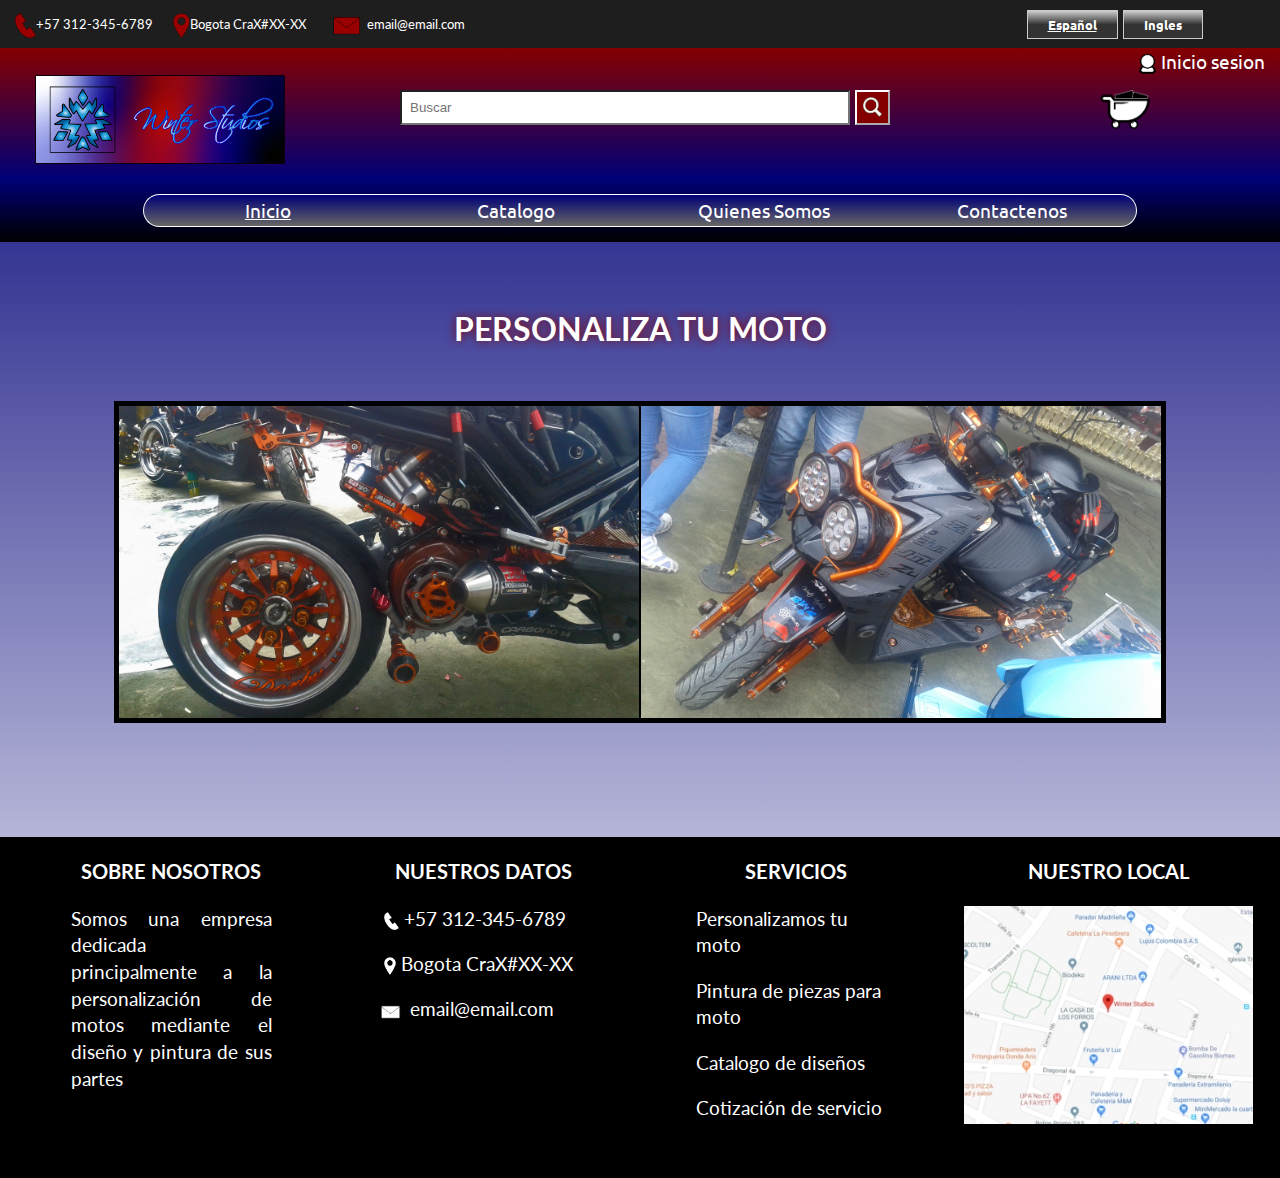
<file: index.html>
<!DOCTYPE html>
<html lang="es">

<head>
    <meta charset="UTF-8">
    <title>Winter Studios</title>
    <meta name="viewport" content="width=device-width, initial-scale=1.0">
    <link rel="stylesheet" href="css/estilos.css" />
    <link rel="icon" href="images/favicon.png" />
    <link href="https://fonts.googleapis.com/css?family=Lato|Roboto|Ubuntu" rel="stylesheet">
</head>

<body>
    <header>
        <div id="top-header">
            <div class="contenedor">
                <div class="infohead">
                    <ul class="links-header">
                        <li><img src="images/telefono_header.png" alt="Telefono" class="telefono">+57 312-345-6789</li>
                        <li><img src="images/ubicacion.png" alt="Direccion" class="direccion">Bogota CraX#XX-XX</li>
                        <li><img src="images/correo.png" alt="Correo" class="Correo">email@email.com</li>
                    </ul>
                </div>
                <div class="botn-esquina">
                        <a class="selectbtn" href=""><u>Español</u></a>
                        <a class="noselectbtn" href="en/index_english.html">Ingles</a>
                </div>
            </div>
        </div>
        <div id="header">
            <div class="block-esquina">
                <a href="pag/login.html" class="login">
                    <img src="images/usuario.png" alt="Login">Inicio sesion
                </a>
            </div>
            <div class="contenedor">
                <div class="row">
                    <div class="block1">
                        <div class="header-logo">
                            <a href="#" class="logo">
                                <img src="images/logo3.png" alt="Logo">
                            </a>
                        </div>
                    </div>
                    <div class="block2">
                        <div class="buscador">
                            <form>
                                <input class="input-buscador" placeholder="Buscar">
                                <button class="boton-buscar">
                                    <img src="images/lupa.png" alt="Boton de busqueda" class="lupa">
                                </button>
                            </form>
                        </div>
                    </div>
                    <div class="block1">
                        <div class="carro">
                            <a href="#" class="carro-compras">
                                <img src="images/carrito.png" alt="Carro de compras" class="carrito">
                            </a>
                        </div>
                    </div>
                </div>
            </div>
        </div>
    </header>
    <nav id="menu">
        <div id="nav">
            <div class="contenav">
                <ul class="ul-menu">
                    <li id="inicio"><a href="index.html"><u>Inicio</u></a></li>
                    <li><a href="#">Catalogo</a></li>
                    <li><a href="pag/quienes_somos.html">Quienes Somos</a></li>
                    <li id="contactenos"><a href="pag/contactenos.html">Contactenos</a></li>
                </ul>
            </div>
        </div>
    </nav>
    <section>
        <h1>PERSONALIZA TU MOTO</h1>
        <div id="slider">
            <figure>
                <img class="img-1" src="images/moto_negra.jpg">
                <img class="img-2" src="images/moto_negra2.jpg">
                <img class="img-1" src="images/moto_azul.jpg">
                <img class="img-2" src="images/moto_azul2.jpg">
            </figure>
        </div>
    </section>
    <footer>
        <div class="cont-footer">
            <div class="footer">
                <h4>SOBRE NOSOTROS</h4>
                <p class="pfooter">Somos una empresa dedicada principalmente a
                    la personalización de motos mediante el diseño
                    y pintura de sus partes </p>
            </div>
            <div class="footer">
                <h4>NUESTROS DATOS</h4>
                <ul class="footer2">
                    <li><img src="images/telefono_headerblanco.png" alt="Telefono">+57 312-345-6789</li>
                    <li><img src="images/ubicacion_blanco.png" alt="Direccion">Bogota CraX#XX-XX</li>
                    <li><img src="images/correoblanco.png" alt="Correo" class="sobre">email@email.com</li>
                </ul>
            </div>
            <div class="footer">
                <h4>SERVICIOS</h4>
                <ul class="servicios">
                    <li>Personalizamos tu moto</li>
                    <li>Pintura de piezas para moto</li>
                    <li>Catalogo de diseños</li>
                    <li>Cotización de servicio</li>
                </ul>
            </div>
            <div class="footer">
                <h4>NUESTRO LOCAL</h4>
                <div class="mapa">
                    <img src="images/mapa.jpg" alt="mapa">
                </div>
            </div>
        </div>
    </footer>
</body>

</html>
</file>
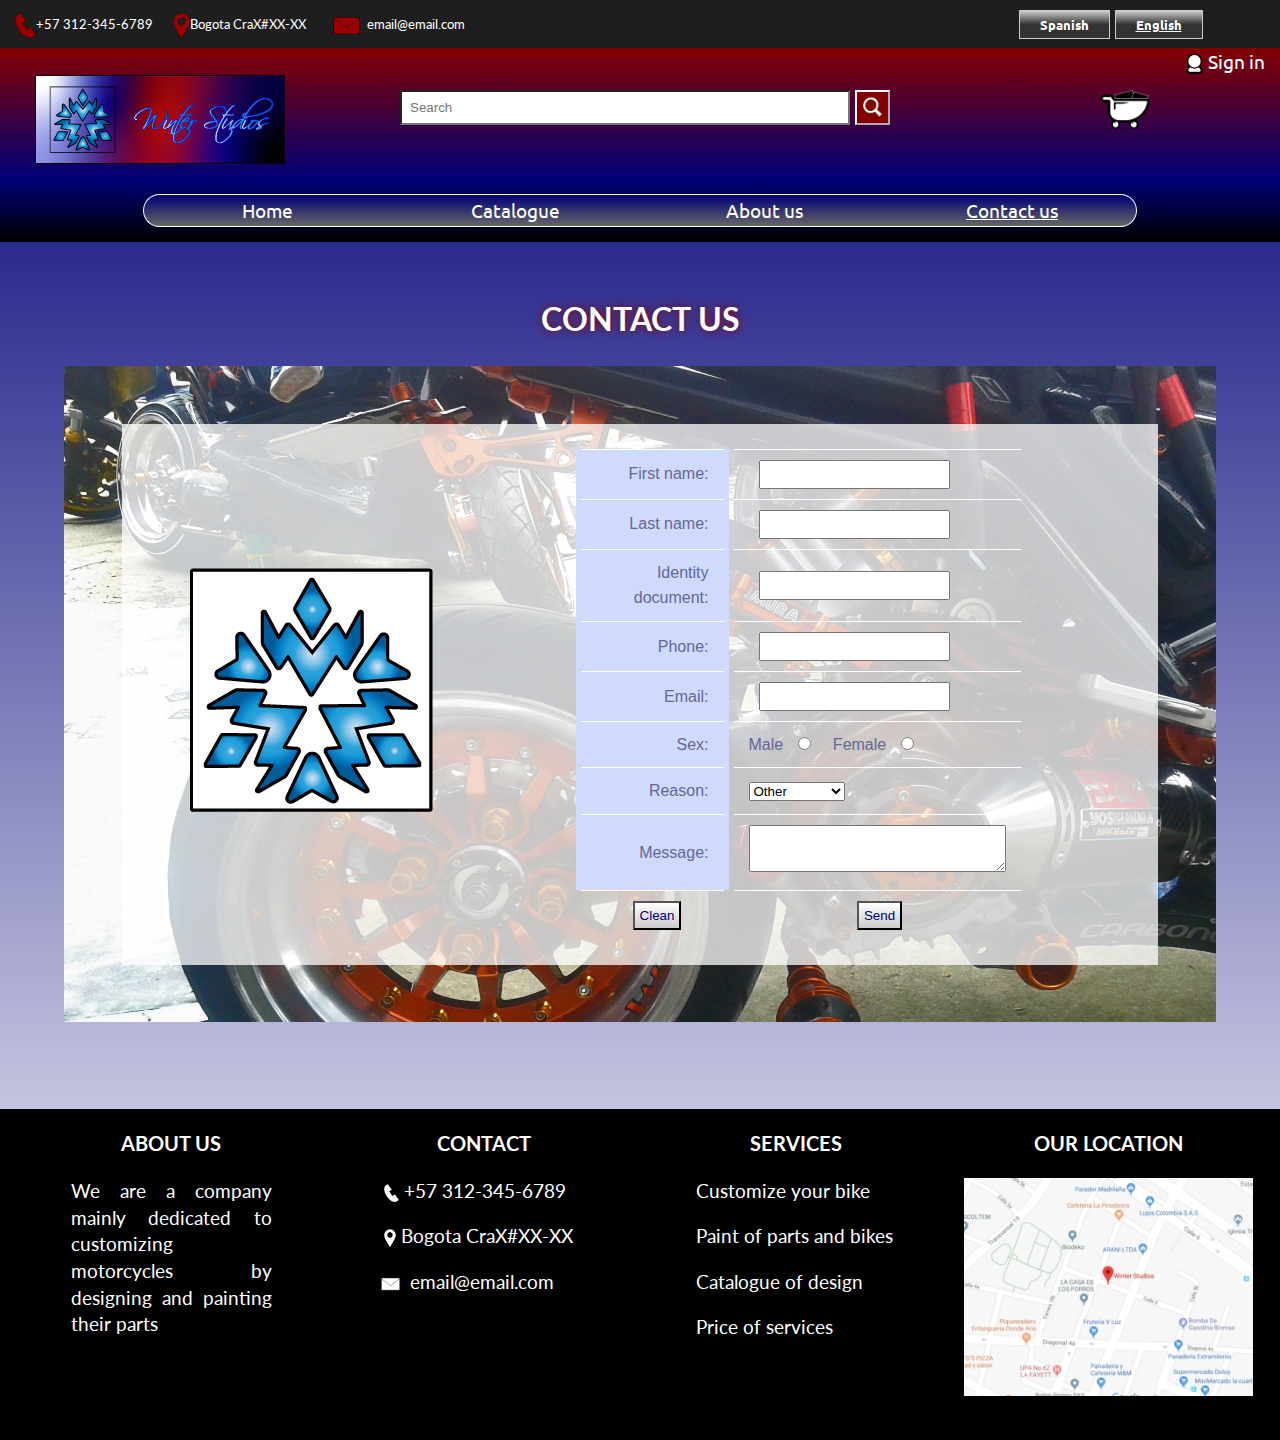
<file: en/contactenos_en.html>
<!DOCTYPE html>
<html lang="en">

<head>
    <meta charset="UTF-8">
    <title>Winter Studios</title>
    <meta name="viewport" content="width=device-width, initial-scale=1.0">
    <link rel="stylesheet" href="../css/estilos.css" />
    <link rel="icon" href="../images/favicon.png" />
    <link href="https://fonts.googleapis.com/css?family=Lato|Roboto|Ubuntu" rel="stylesheet">
</head>

<body>
    <header>
        <div id="top-header">
            <div class="contenedor">
                <div class="infohead">
                    <ul class="links-header">
                        <li><img src="../images/telefono_header.png" alt="Telefono" class="telefono">+57 312-345-6789
                        </li>
                        <li><img src="../images/ubicacion.png" alt="Direccion" class="direccion">Bogota CraX#XX-XX</li>
                        <li><img src="../images/correo.png" alt="Correo" class="Correo">email@email.com</li>
                    </ul>
                </div>
                <div class="botn-esquina">
                    <a class="noselectbtn" href="../pag/contactenos.html">Spanish</a>
                    <a class="selectbtn" href=""><u>English</u></a>
                </div>
            </div>
        </div>
        <div id="header">
            <div class="block-esquina">
                <a href="../en/login_en.html" class="login">
                    <img src="../images/usuario.png" alt="Login">Sign in
                </a>
            </div>
            <div class="contenedor">
                <div class="row">
                    <div class="block1">
                        <div class="header-logo">
                            <a href="../en/index_english.html" class="logo">
                                <img src="../images/logo3.png" alt="Logo">
                            </a>
                        </div>
                    </div>
                    <div class="block2">
                        <div class="buscador">
                            <form>
                                <input class="input-buscador" placeholder="Search">
                                <button class="boton-buscar">
                                    <img src="../images/lupa.png" alt="Boton de busqueda" class="lupa">
                                </button>
                            </form>
                        </div>
                    </div>
                    <div class="block1">
                        <div class="carro">
                            <a href="#" class="carro-compras">
                                <img src="../images/carrito.png" alt="Carro de compras" class="carrito">
                            </a>
                        </div>
                    </div>
                </div>
            </div>
        </div>
    </header>
    <nav id="menu">
        <div id="nav">
            <div class="contenav">
                <ul class="ul-menu">
                    <li id="inicio"><a href="../en/index_english.html">Home</a></li>
                    <li><a href="#">Catalogue</a></li>
                    <li><a href="../en/quienes_somos_en.html">About us</a></li>
                    <li id="contactenos"><a href="../en/contactenos_en.html"><u>Contact us</u></a></li>
                </ul>
            </div>
        </div>
    </nav>
    <section>
        <div class="contenido-contact">
            <h1>CONTACT US</h1>
            <div class="fondo-img">
                <div class="fondo-opacidad">
                    <div class="logo-favicon">
                        <img src="../images/favicon.png" alt="logo">
                    </div>
                    <div class="contformulario">
                        <form action="" class="formulario">
                            <table class="tabla">
                                <tr>
                                    <td class="columna1">
                                        First name:
                                    </td>
                                    <td>
                                        <input type="text" name="nombre">
                                    </td>
                                </tr>
                                <tr>
                                    <td class="columna1">
                                        Last name:
                                    </td>
                                    <td>
                                        <input type="text" name="apellidos">
                                    </td>
                                </tr>
                                <tr>
                                    <td class="columna1">
                                        Identity document:
                                    </td>
                                    <td>
                                        <input type="text" name="documento">
                                    </td>
                                </tr>
                                <tr>
                                    <td class="columna1">
                                        Phone:
                                    </td>
                                    <td>
                                        <input type="tel" name="celular" pattern="[0-9]{10}">
                                    </td>
                                </tr>
                                <tr>
                                    <td class="columna1">
                                        Email:
                                    </td>
                                    <td>
                                        <input type="email" name="correo">
                                    </td>
                                </tr>
                                <tr>
                                    <td class="columna1">
                                        Sex:
                                    </td>
                                    <td>
                                        Male <input type="radio" name="sexo" value="hombre">
                                        &nbsp;&nbsp;&nbsp;
                                        Female <input type="radio" name="sexo" value="mujer">
                                    </td>
                                </tr>
                                <tr>
                                    <td class="columna1">
                                        Reason:
                                    </td>
                                    <td>
                                        <select name="motivo-contacto" id="motivocont">
                                            <option value="1">Information</option>
                                            <option value="2">Complain</option>
                                            <option value="3">Claim</option>
                                            <option value="4">Suggestions</option>
                                            <option value="5" selected>Other</option>
                                        </select>
                                    </td>
                                </tr>
                                <tr>
                                    <td class="columna1">
                                        Message:
                                    </td>
                                    <td>
                                        <textarea name="mensaje" id="mensajecont" cols="30" rows="3"></textarea>
                                    </td>
                                </tr>
                                <tr style="text-align: center;">
                                    <td>
                                        <input type="reset" value="Clean" class="botonesform">
                                    </td>
                                    <td>
                                        <input type="submit" value="Send" class="botonesform">
                                    </td>
                                </tr>
                            </table>
                        </form>
                    </div>
                </div>
            </div>
        </div>
    </section>
    <footer>
        <div class="cont-footer">
            <div class="footer">
                <h4>ABOUT US</h4>
                <p class="pfooter">We are a company mainly dedicated to customizing motorcycles by designing and
                    painting their parts</p>
            </div>
            <div class="footer">
                <h4>CONTACT</h4>
                <ul class="footer2">
                    <li><img src="../images/telefono_headerblanco.png" alt="Telefono">+57 312-345-6789</li>
                    <li><img src="../images/ubicacion_blanco.png" alt="Direccion">Bogota CraX#XX-XX</li>
                    <li><img src="../images/correoblanco.png" alt="Correo" class="sobre">email@email.com</li>
                </ul>
            </div>
            <div class="footer">
                <h4>SERVICES</h4>
                <ul class="servicios">
                    <li>Customize your bike</li>
                    <li>Paint of parts and bikes</li>
                    <li>Catalogue of design</li>
                    <li>Price of services</li>
                </ul>
            </div>
            <div class="footer">
                <h4>OUR LOCATION</h4>
                <div class="mapa">
                    <img src="../images/mapa.jpg" alt="mapa">
                </div>
            </div>
        </div>
    </footer>
</body>

</html>
</file>
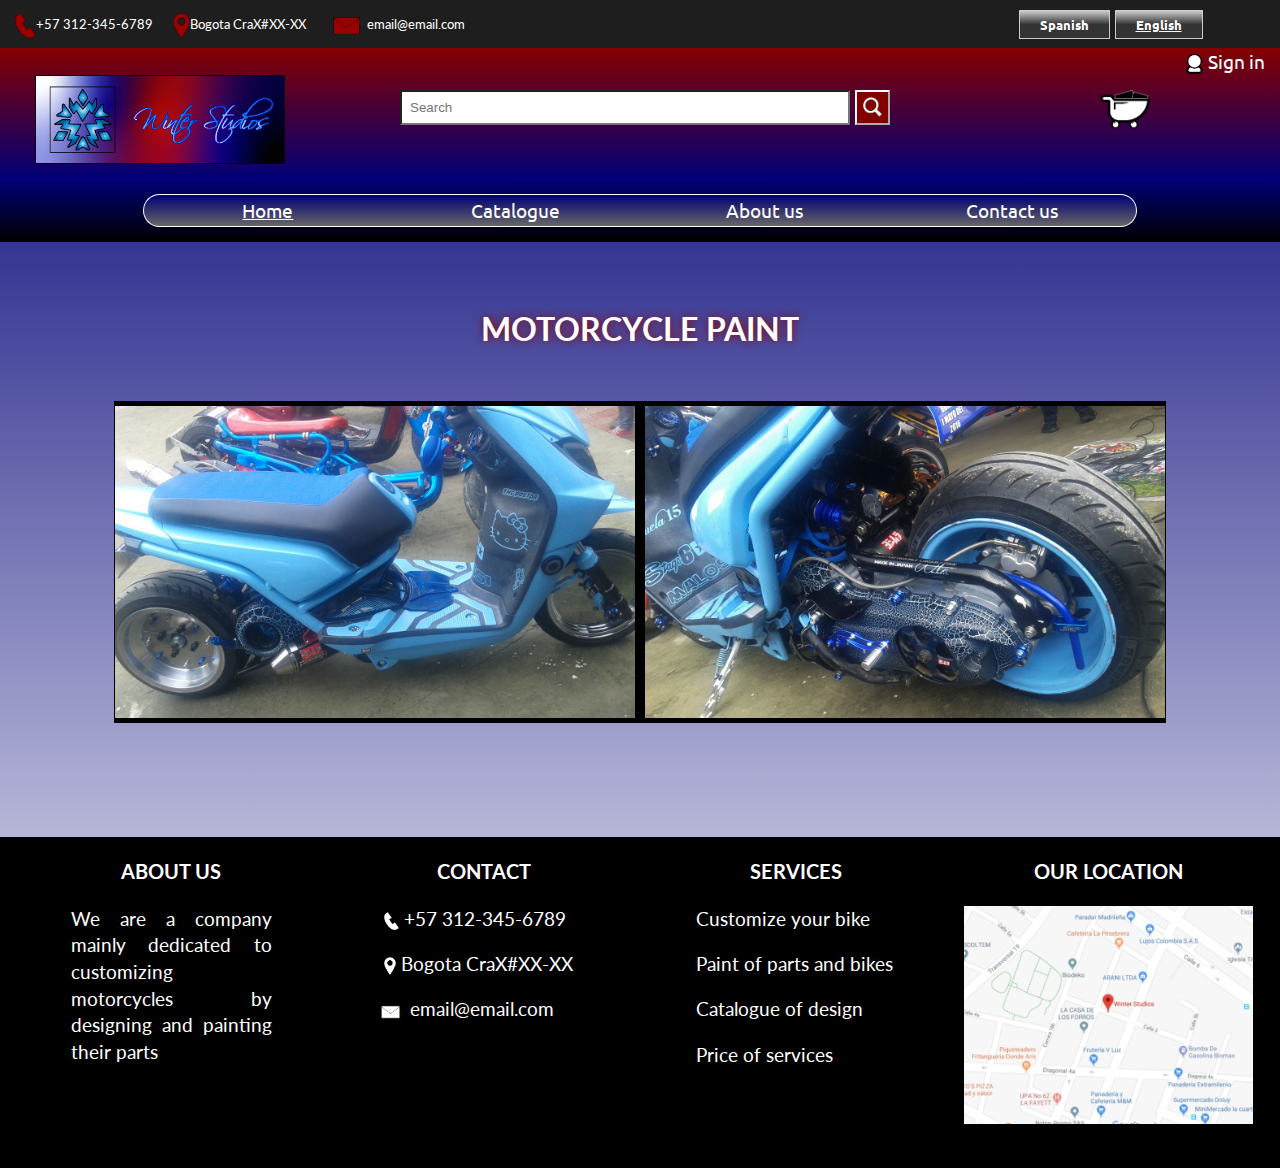
<file: en/index_english.html>
<!DOCTYPE html>
<html lang="en">

<head>
    <meta charset="UTF-8">
    <title>Winter Studios</title>
    <meta name="viewport" content="width=device-width, initial-scale=1.0">
    <link rel="stylesheet" href="../css/estilos.css" />
    <link rel="icon" href="../images/favicon.png" />
    <link href="https://fonts.googleapis.com/css?family=Lato|Roboto|Ubuntu" rel="stylesheet">
</head>

<body>
    <header>
        <div id="top-header">
            <div class="contenedor">
                <div class="infohead">
                    <ul class="links-header">
                        <li><img src="../images/telefono_header.png" alt="Telefono" class="telefono">+57 312-345-6789</li>
                        <li><img src="../images/ubicacion.png" alt="Direccion" class="direccion">Bogota CraX#XX-XX</li>
                        <li><img src="../images/correo.png" alt="Correo" class="Correo">email@email.com</li>
                    </ul>
                </div>
                <div class="botn-esquina">
                        <a class="noselectbtn" href="../index.html">Spanish</a>
                        <a class="selectbtn" href=""><u>English</u></a>
                </div>
            </div>
        </div>
        <div id="header">
            <div class="block-esquina">
                <a href="../en/login_en.html" class="login">
                    <img src="../images/usuario.png" alt="Login">Sign in
                </a>
            </div>
            <div class="contenedor">
                <div class="row">
                    <div class="block1">
                        <div class="header-logo">
                            <a href="#" class="logo">
                                <img src="../images/logo3.png" alt="Logo">
                            </a>
                        </div>
                    </div>
                    <div class="block2">
                        <div class="buscador">
                            <form>
                                <input class="input-buscador" placeholder="Search">
                                <button class="boton-buscar">
                                    <img src="../images/lupa.png" alt="Boton de busqueda" class="lupa">
                                </button>
                            </form>
                        </div>
                    </div>
                    <div class="block1">
                        <div class="carro">
                            <a href="#" class="carro-compras">
                                <img src="../images/carrito.png" alt="Carro de compras" class="carrito">
                            </a>
                        </div>
                    </div>
                </div>
            </div>
        </div>
    </header>
    <nav id="menu">
        <div id="nav">
            <div class="contenav">
                <ul class="ul-menu">
                    <li id="inicio"><a href="../en/index_english.html"><u>Home</u></a></li>
                    <li><a href="#">Catalogue</a></li>
                    <li><a href="../en/quienes_somos_en.html">About us</a></li>
                    <li id="contactenos"><a href="../en/contactenos_en.html">Contact us</a></li>
                </ul>
            </div>
        </div>
    </nav>
    <section>
        <h1>MOTORCYCLE PAINT</h1>
        <div id="slider">
            <figure>
                <img class="img-2" src="../images/moto_azul2.jpg">
                <img class="img-1" src="../images/moto_azul.jpg">
                <img class="img-1" src="../images/moto_negra.jpg">
                <img class="img-2" src="../images/moto_negra2.jpg">
            </figure>
        </div>
    </section>
    <footer>
        <div class="cont-footer">
            <div class="footer">
                <h4>ABOUT US</h4>
                <p class="pfooter">We are a company mainly dedicated to customizing motorcycles by designing and painting their parts</p>
            </div>
            <div class="footer">
                <h4>CONTACT</h4>
                <ul class="footer2">
                    <li><img src="../images/telefono_headerblanco.png" alt="Telefono">+57 312-345-6789</li>
                    <li><img src="../images/ubicacion_blanco.png" alt="Direccion">Bogota CraX#XX-XX</li>
                    <li><img src="../images/correoblanco.png" alt="Correo" class="sobre">email@email.com</li>
                </ul>
            </div>
            <div class="footer">
                <h4>SERVICES</h4>
                <ul class="servicios">
                    <li>Customize your bike</li>
                    <li>Paint of parts and bikes</li>
                    <li>Catalogue of design</li>
                    <li>Price of services</li>
                </ul>
            </div>
            <div class="footer">
                <h4>OUR LOCATION</h4>
                <div class="mapa">
                    <img src="../images/mapa.jpg" alt="mapa">
                </div>
            </div>
        </div>
    </footer>
</body>

</html>
</file>
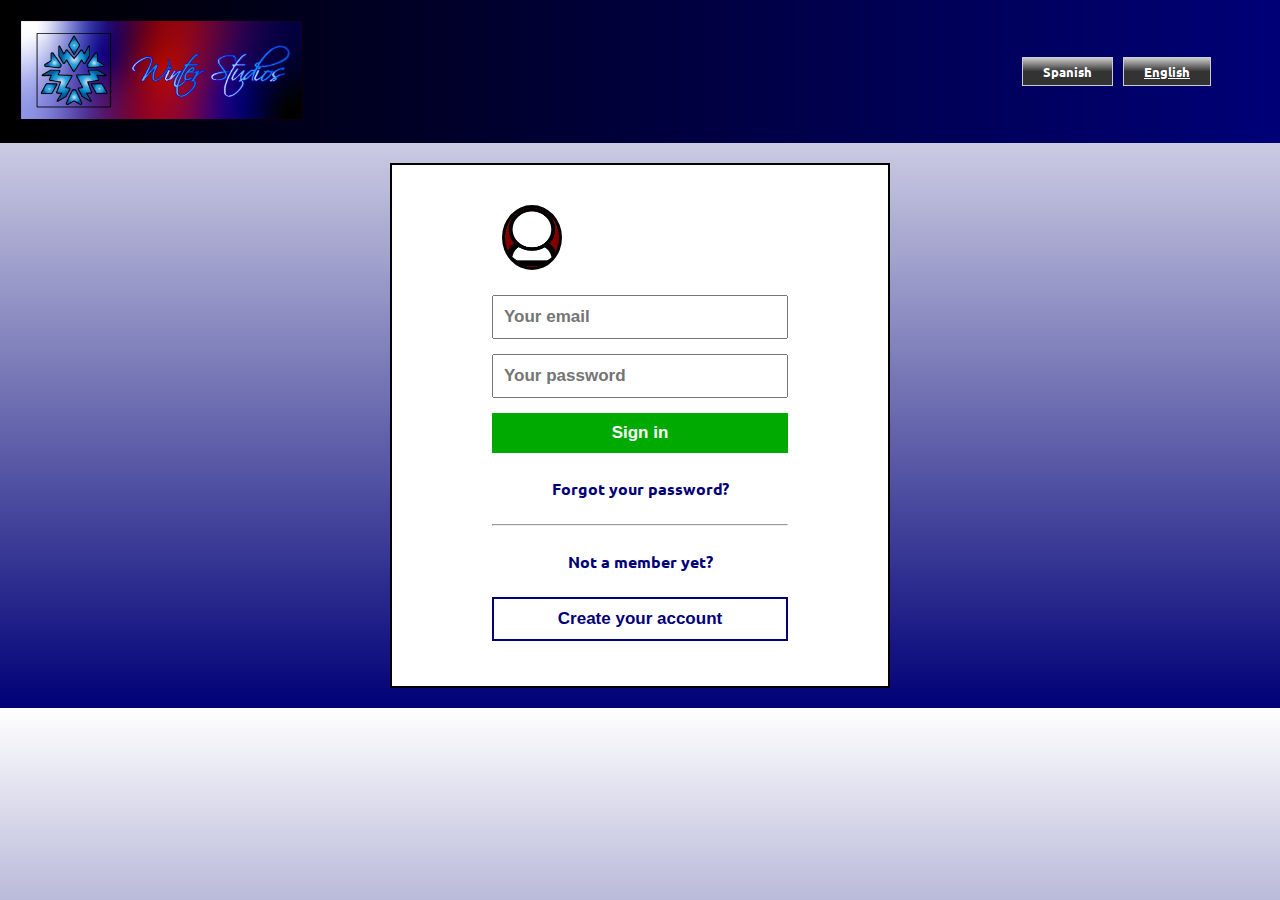
<file: en/login_en.html>
<!DOCTYPE html>
<html lang="es">

<head>
    <meta charset="UTF-8">
    <meta name="viewport" content="width=device-width, initial-scale=1.0">
    <title>Login</title>
    <link rel="icon" href="../images/favicon.png" />
    <link rel="stylesheet" href="../css/estilos_login.css">
    <link href="https://fonts.googleapis.com/css?family=Lato|Roboto|Ubuntu" rel="stylesheet">
</head>

<body>
    <div class="contenedor">
        <header>
            <div class="header">
                <div class="logo">
                    <a href="../en/index_english.html">
                        <img src="../images/logo3.png" alt="Logo">
                    </a>
                </div>
                <div class="botn-esquina">
                        <a class="noselectbtn" href="../pag/login.html">Spanish</a>
                        <a class="selectbtn" href=""><u>English</u></a>
                </div>
            </div>
        </header>
        <section>
            <div class="backg">
                <div class="imagen-usuario">
                    <img src="../images/usuario.png" alt="img">
                </div>
                <form action="" class="formulario">
                    <input type="text" name="correo" placeholder="Your email">
                    <input type="password" name="contraseña" placeholder="Your password">
                    <button class="inicio-sesion">Sign in</button>
                    <a href="#">Forgot your password?</a>
                    <hr>
                    <a href="#">Not a member yet?</a>
                    <button class="registro">Create your account</button>
                </form>
            </div>
        </section>
    </div>
</body>

</html>
</file>
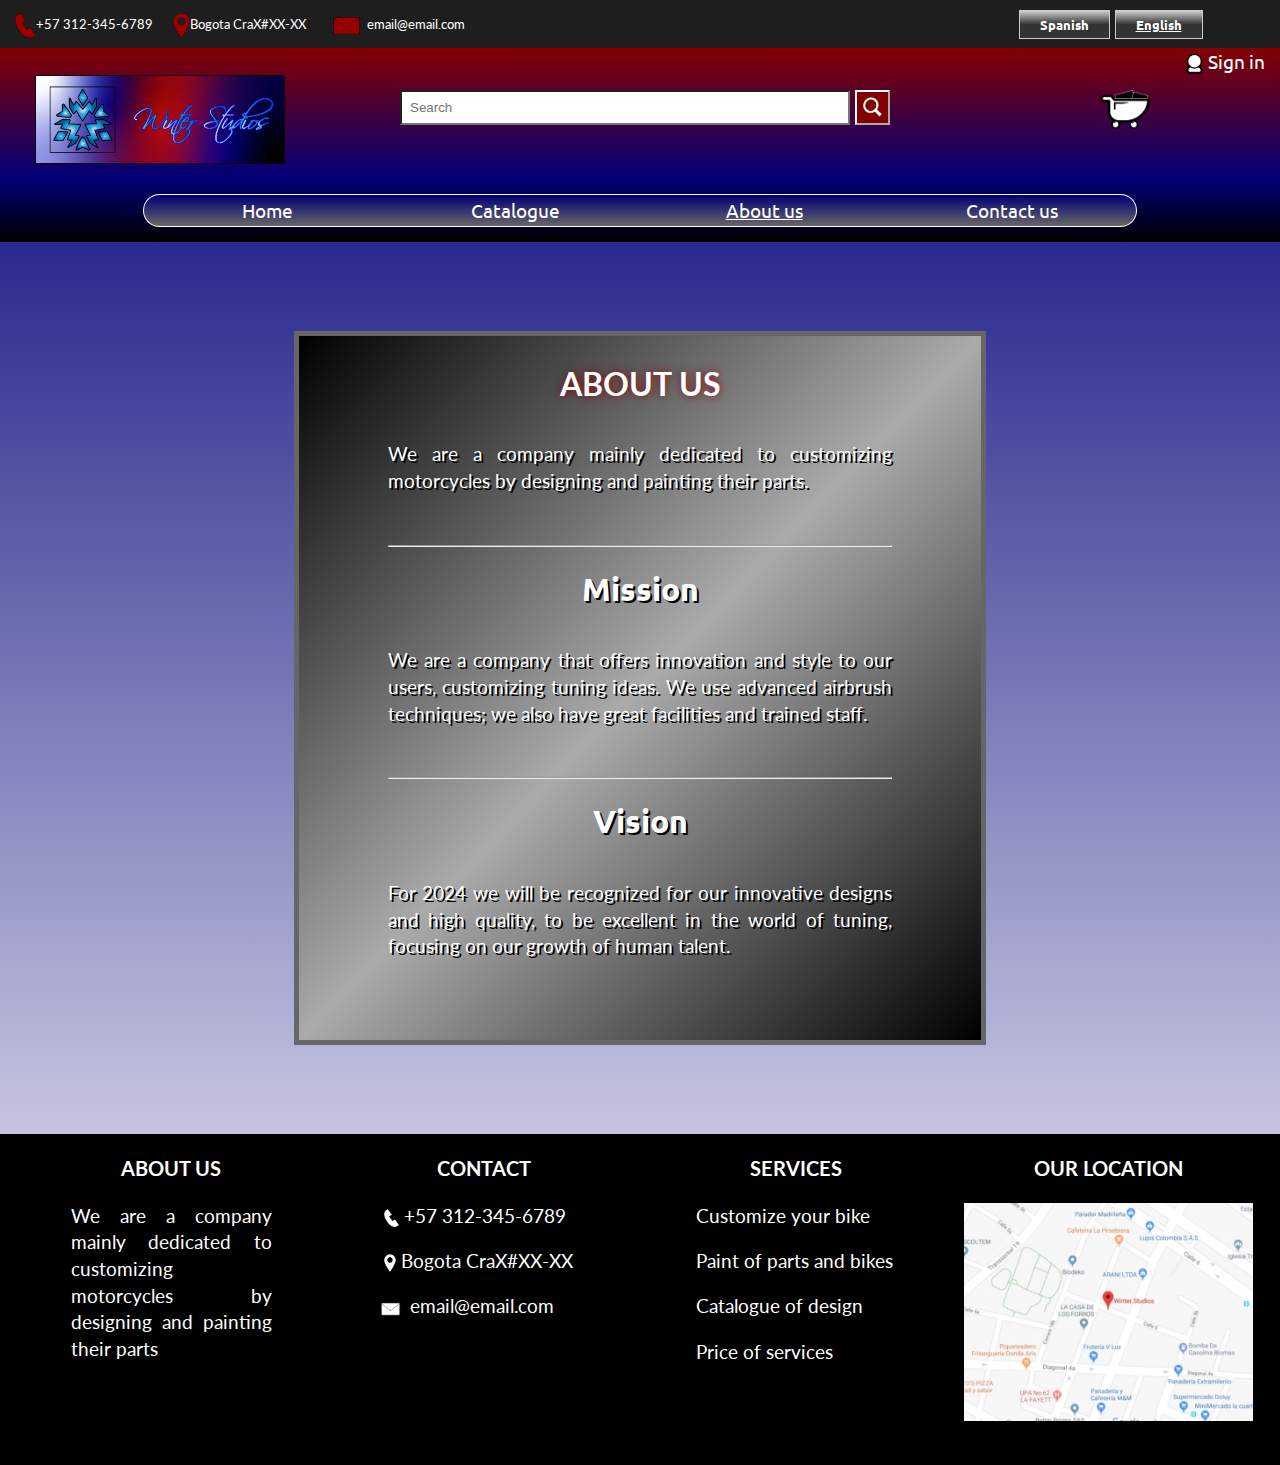
<file: en/quienes_somos_en.html>
<!DOCTYPE html>
<html lang="en">

<head>
    <meta charset="UTF-8">
    <title>Winter Studios</title>
    <meta name="viewport" content="width=device-width, initial-scale=1.0">
    <link rel="stylesheet" href="../css/estilos.css" />
    <link rel="icon" href="../images/favicon.png" />
    <link href="https://fonts.googleapis.com/css?family=Lato|Roboto|Ubuntu" rel="stylesheet">
</head>

<body>
    <header>
            <div id="top-header">
                <div class="contenedor">
                    <div class="infohead">
                        <ul class="links-header">
                            <li><img src="../images/telefono_header.png" alt="Telefono" class="telefono">+57 312-345-6789</li>
                            <li><img src="../images/ubicacion.png" alt="Direccion" class="direccion">Bogota CraX#XX-XX</li>
                            <li><img src="../images/correo.png" alt="Correo" class="Correo">email@email.com</li>
                        </ul>
                    </div>
                    <div class="botn-esquina">
                        <a class="noselectbtn" href="../pag/quienes_somos.html">Spanish</a>
                        <a class="selectbtn" href=""><u>English</u></a>
                    </div>
                </div>
            </div>
            <div id="header">
                <div class="block-esquina">
                    <a href="../en/login_en.html" class="login">
                        <img src="../images/usuario.png" alt="Login">Sign in
                    </a>
                </div>
                <div class="contenedor">
                    <div class="row">
                        <div class="block1">
                            <div class="header-logo">
                                <a href="../en/index_english.html" class="logo">
                                    <img src="../images/logo3.png" alt="Logo">
                                </a>
                            </div>
                        </div>
                        <div class="block2">
                            <div class="buscador">
                                <form>
                                    <input class="input-buscador" placeholder="Search">
                                    <button class="boton-buscar">
                                        <img src="../images/lupa.png" alt="Boton de busqueda" class="lupa">
                                    </button>
                                </form>
                            </div>
                        </div>
                        <div class="block1">
                            <div class="carro">
                                <a href="#" class="carro-compras">
                                    <img src="../images/carrito.png" alt="Carro de compras" class="carrito">
                                </a>
                            </div>
                        </div>
                    </div>
                </div>
            </div>
    </header>
    <nav id="menu">
        <div id="nav">
            <div class="contenav">
                <ul class="ul-menu">
                    <li id="inicio"><a href="../en/index_english.html">Home</a></li>
                    <li><a href="#">Catalogue</a></li>
                    <li><a href="../en/quienes_somos_en.html"><u>About us</u></a></li>
                    <li id="contactenos"><a href="../en/contactenos_en.html">Contact us</a></li>
                </ul>
            </div>
        </div>
    </nav>
    <section>
        <div class="contenido">
            <h1>ABOUT US</h1>
            <div class="sub-co">
                <p>
                    We are a company mainly dedicated to customizing motorcycles by designing and painting their parts.
                </p>
                <hr>
            </div>
            <div class="mv">
                <h2>Mission</h2>
                <p>
                    We are a company that offers innovation and style to our users, customizing tuning ideas. We use
                    advanced airbrush techniques; we also have great facilities and trained staff.
                </p>
                <hr>
            </div>
            <div class="mv">
                <h2>Vision</h2>
                <p>
                    For 2024 we will be recognized for our innovative designs and high quality, to be excellent in the
                    world of tuning, focusing on our growth of human talent.
                </p>
            </div>
        </div>
    </section>
    <footer>
        <div class="cont-footer">
            <div class="footer">
                <h4>ABOUT US</h4>
                <p class="pfooter">We are a company mainly dedicated to customizing motorcycles by designing and
                    painting their parts</p>
            </div>
            <div class="footer">
                <h4>CONTACT</h4>
                <ul class="footer2">
                    <li><img src="../images/telefono_headerblanco.png" alt="Telefono">+57 312-345-6789</li>
                    <li><img src="../images/ubicacion_blanco.png" alt="Direccion">Bogota CraX#XX-XX</li>
                    <li><img src="../images/correoblanco.png" alt="Correo" class="sobre">email@email.com</li>
                </ul>
            </div>
            <div class="footer">
                <h4>SERVICES</h4>
                <ul class="servicios">
                    <li>Customize your bike</li>
                    <li>Paint of parts and bikes</li>
                    <li>Catalogue of design</li>
                    <li>Price of services</li>
                </ul>
            </div>
            <div class="footer">
                <h4>OUR LOCATION</h4>
                <div class="mapa">
                    <img src="../images/mapa.jpg" alt="mapa">
                </div>
            </div>
        </div>
    </footer>
</body>

</html>
</file>
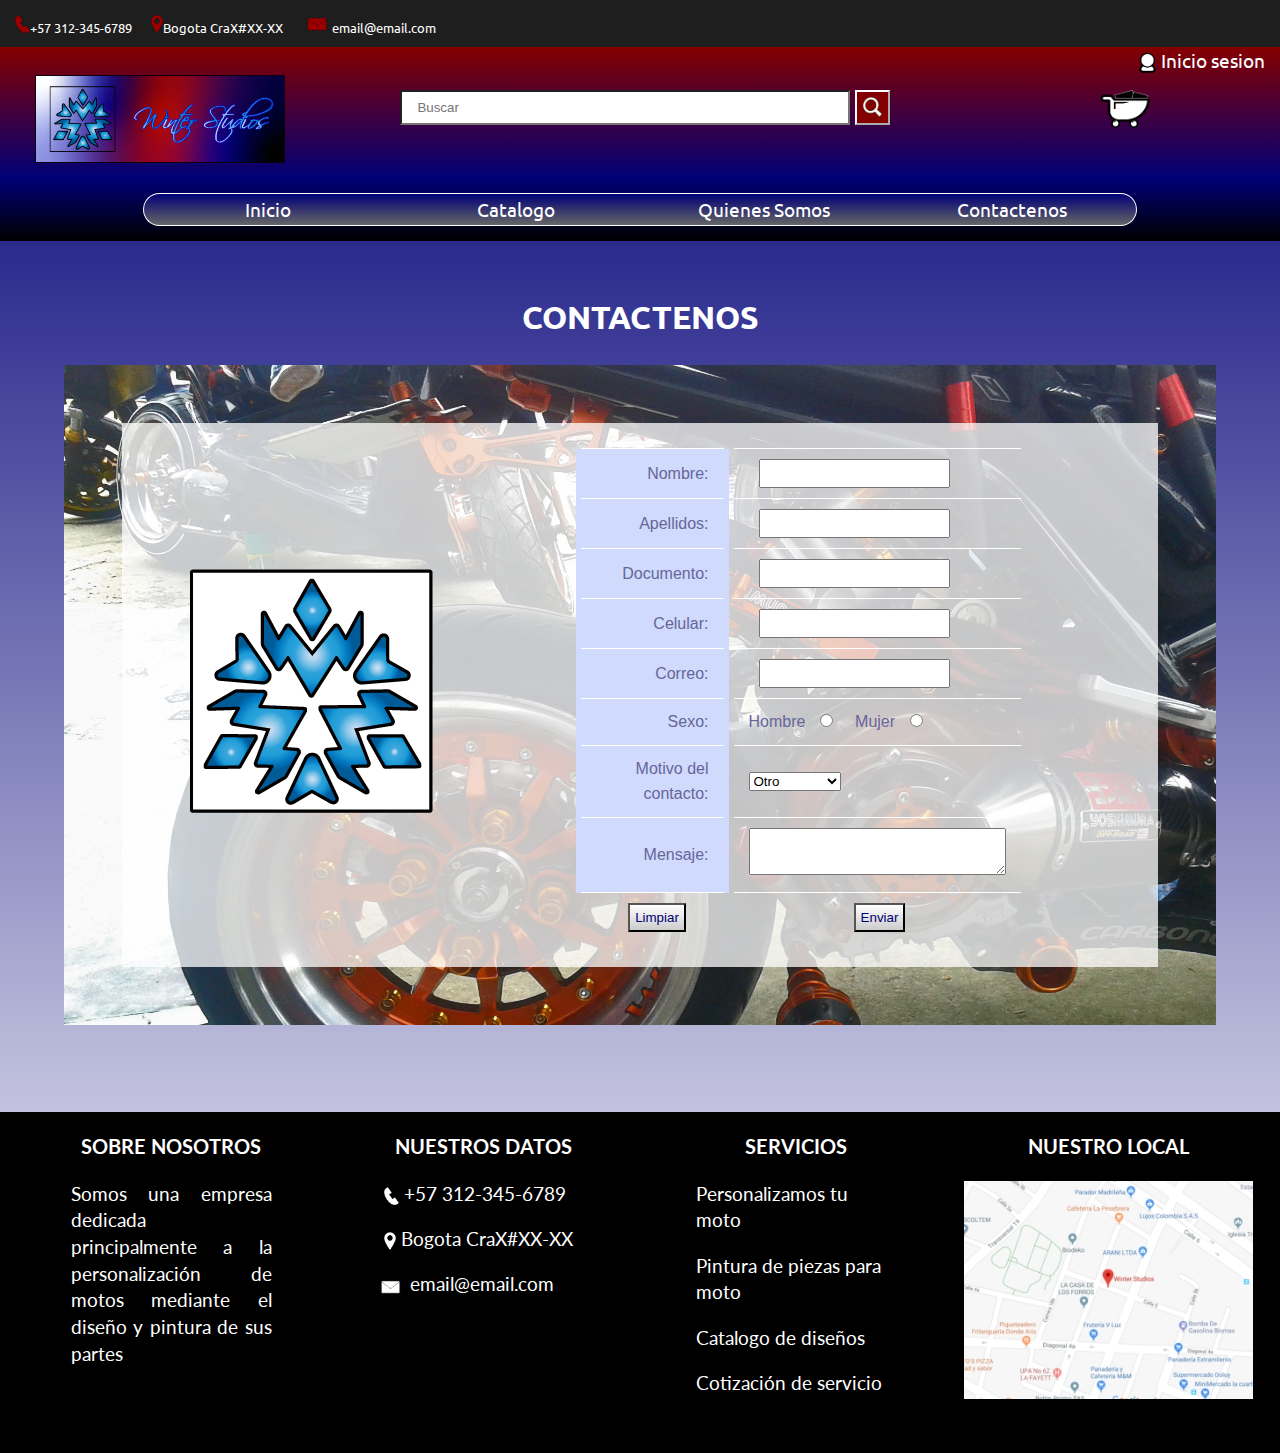
<file: pag/contactenos.html>
<!DOCTYPE html>
<html>

<head>
    <meta charset="UTF-8">
    <title>Winter Studios</title>
    <meta name="viewport" content="width=device-width, initial-scale=1.0">
    <link rel="stylesheet" href="../css/estilos.css" />
    <link rel="icon" href="../images/favicon.png" />
    <link href="https://fonts.googleapis.com/css?family=Lato|Roboto|Ubuntu" rel="stylesheet">
</head>

<body>
    <header>
        <a>
            <div id="top-header">
                <div class="contenedor">
                    <ul class="links-header">
                        <li><img src="../images/telefono_header.png" alt="Telefono" class="telefono">+57 312-345-6789
                        </li>
                        <li><img src="../images/ubicacion.png" alt="Direccion" class="direccion">Bogota CraX#XX-XX</li>
                        <li><img src="../images/correo.png" alt="Correo" class="Correo">email@email.com</li>
                    </ul>
                </div>
            </div>
            <div id="header">
                <div class="block-esquina">
                    <a href="login.html" class="login">
                        <img src="../images/usuario.png" alt="Login">Inicio sesion
                    </a>
                </div>
                <div class="contenedor">
                    <div class="row">
                        <div class="block1">
                            <div class="header-logo">
                                <a href="../index.html" class="logo">
                                    <img src="../images/logo3.png" alt="Logo">
                                </a>
                            </div>
                        </div>
                        <div class="block2">
                            <div class="buscador">
                                <form>
                                    <input class="input-buscador" placeholder="  Buscar">
                                    <button class="boton-buscar">
                                        <img src="../images/lupa.png" alt="Boton de busqueda" class="lupa">
                                    </button>
                                </form>
                            </div>
                        </div>
                        <div class="block1">
                            <div class="carro">
                                <a href="#" class="carro-compras">
                                    <img src="../images/carrito.png" alt="Carro de compras" class="carrito">
                                </a>
                            </div>
                        </div>
                    </div>
                </div>
            </div>
        </a>
    </header>
    <nav id="menu">
        <div id="nav">
            <div class="contenav">
                <ul class="ul-menu">
                    <li id="inicio"><a href="../index.html">Inicio</a></li>
                    <li><a href="#">Catalogo</a></li>
                    <li><a href="quienes_somos.html">Quienes Somos</a></li>
                    <li id="contactenos"><a href="#">Contactenos</a></li>
                </ul>
            </div>
        </div>
    </nav>
    <section>
        <div class="contenido-contact">
            <h2>CONTACTENOS</h2>
            <div class="fondo-img">
                <div class="fondo-opacidad">
                    <div class="logo-favicon">
                        <img src="../images/favicon.png" alt="logo">
                    </div>
                    <div class="contformulario">
                        <form action="" class="formulario">
                            <table class="tabla">
                                <tr>
                                    <td class="columna1">
                                        Nombre:
                                    </td>
                                    <td>
                                        <input type="text" name="nombre">
                                    </td>
                                </tr>
                                <tr>
                                    <td class="columna1">
                                        Apellidos:
                                    </td>
                                    <td>
                                        <input type="text" name="apellidos">
                                    </td>
                                </tr>
                                <tr>
                                    <td class="columna1">
                                        Documento:
                                    </td>
                                    <td>
                                        <input type="text" name="documento">
                                    </td>
                                </tr>
                                <tr>
                                    <td class="columna1">
                                        Celular:
                                    </td>
                                    <td>
                                        <input type="tel" name="celular" pattern="[0-9]{10}">
                                    </td>
                                </tr>
                                <tr>
                                    <td class="columna1">
                                        Correo:
                                    </td>
                                    <td>
                                        <input type="email" name="correo">
                                    </td>
                                </tr>
                                <tr>
                                    <td class="columna1">
                                        Sexo:
                                    </td>
                                    <td>
                                        Hombre <input type="radio" name="sexo" value="hombre">
                                        &nbsp;&nbsp;&nbsp;
                                        Mujer <input type="radio" name="sexo" value="mujer">
                                    </td>
                                </tr>
                                <tr>
                                    <td class="columna1">
                                        Motivo del contacto:
                                    </td>
                                    <td>
                                        <select name="motivo-contacto" id="motivocont">
                                            <option value="1">Información</option>
                                            <option value="2">Queja</option>
                                            <option value="3">Reclamo</option>
                                            <option value="4">Sugerencia</option>
                                            <option value="5" selected>Otro</option>

                                        </select>
                                    </td>
                                </tr>
                                <tr>
                                    <td class="columna1">
                                        Mensaje:
                                    </td>
                                    <td>
                                        <textarea name="mensaje" id="mensajecont" cols="30" rows="3">
                                        </textarea>
                                    </td>
                                </tr>
                                <tr style="text-align: center;">
                                    <td>
                                        <input type="reset" value="Limpiar" class="botonesform">
                                    </td>
                                    <td>
                                        <input type="submit" value="Enviar" class="botonesform">
                                    </td>
                                </tr>
                            </table>
                        </form>
                    </div>
                </div>
            </div>
        </div>
    </section>
    <footer>
        <div class="cont-footer">
            <div class="footer">
                <h4>SOBRE NOSOTROS</h4>
                <p class="pfooter">Somos una empresa dedicada principalmente a
                    la personalización de motos mediante el diseño
                    y pintura de sus partes </p>
            </div>
            <div class="footer">
                <h4>NUESTROS DATOS</h4>
                <ul class="footer2">
                    <li><img src="../images/telefono_headerblanco.png" alt="Telefono">+57 312-345-6789</li>
                    <li><img src="../images/ubicacion_blanco.png" alt="Direccion">Bogota CraX#XX-XX</li>
                    <li><img src="../images/correoblanco.png" alt="Correo" class="sobre">email@email.com</li>
                </ul>
            </div>
            <div class="footer">
                <h4>SERVICIOS</h4>
                <ul class="servicios">
                    <li>Personalizamos tu moto</li>
                    <li>Pintura de piezas para moto</li>
                    <li>Catalogo de diseños</li>
                    <li>Cotización de servicio</li>
                </ul>
            </div>
            <div class="footer">
                <h4>NUESTRO LOCAL</h4>
                <div class="mapa">
                    <img src="../images/mapa.jpg" alt="mapa">
                </div>
            </div>
        </div>
    </footer>
</body>

</html>
</file>
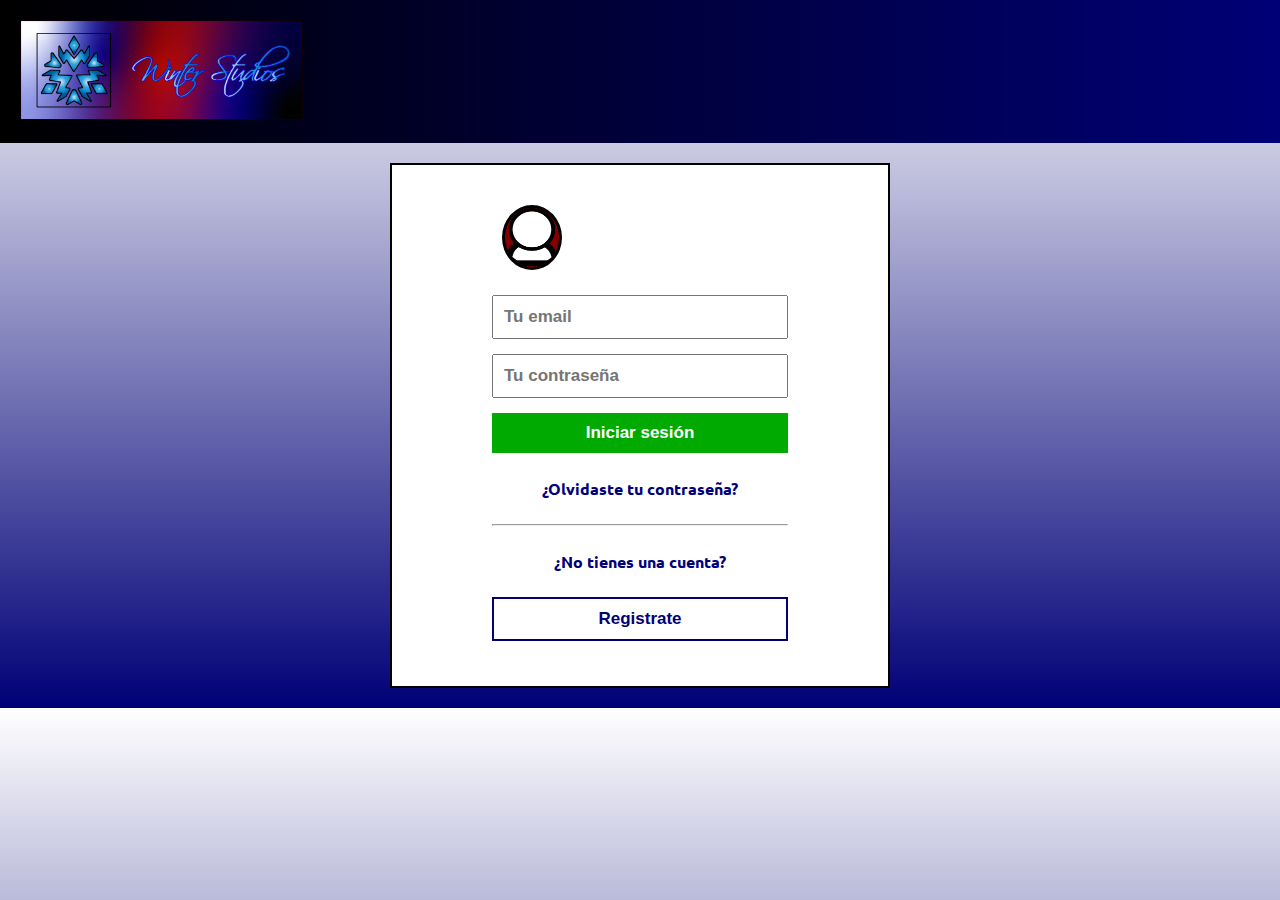
<file: pag/login.html>
<!DOCTYPE html>
<html lang="es">

<head>
    <meta charset="UTF-8">
    <meta name="viewport" content="width=device-width, initial-scale=1.0">
    <title>Login</title>
    <link rel="icon" href="../images/favicon.png" />
    <link rel="stylesheet" href="../css/estilos_login.css">
    <link href="https://fonts.googleapis.com/css?family=Lato|Roboto|Ubuntu" rel="stylesheet">
</head>

<body>
    <div class="contenedor">
        <header>
            <div class="header">
                <div class="logo">
                    <a href="../index.html">
                        <img src="../images/logo3.png" alt="Logo">
                    </a>
                </div>
            </div>
        </header>
        <section>
            <div class="backg">
                <div class="imagen-usuario">
                    <img src="../images/usuario.png" alt="img">
                </div>
                <form action="" class="formulario">
                    <input type="text" name="correo" placeholder="Tu email">
                    <input type="password" name="contraseña" placeholder="Tu contraseña">
                    <button class="inicio-sesion">Iniciar sesi&oacute;n</button>
                    <a href="#">¿Olvidaste tu contraseña?</a>
                    <hr>
                    <a href="#">¿No tienes una cuenta?</a>
                    <button class="registro">Registrate</button>
                </form>
            </div>
        </section>
    </div>
</body>

</html>
</file>
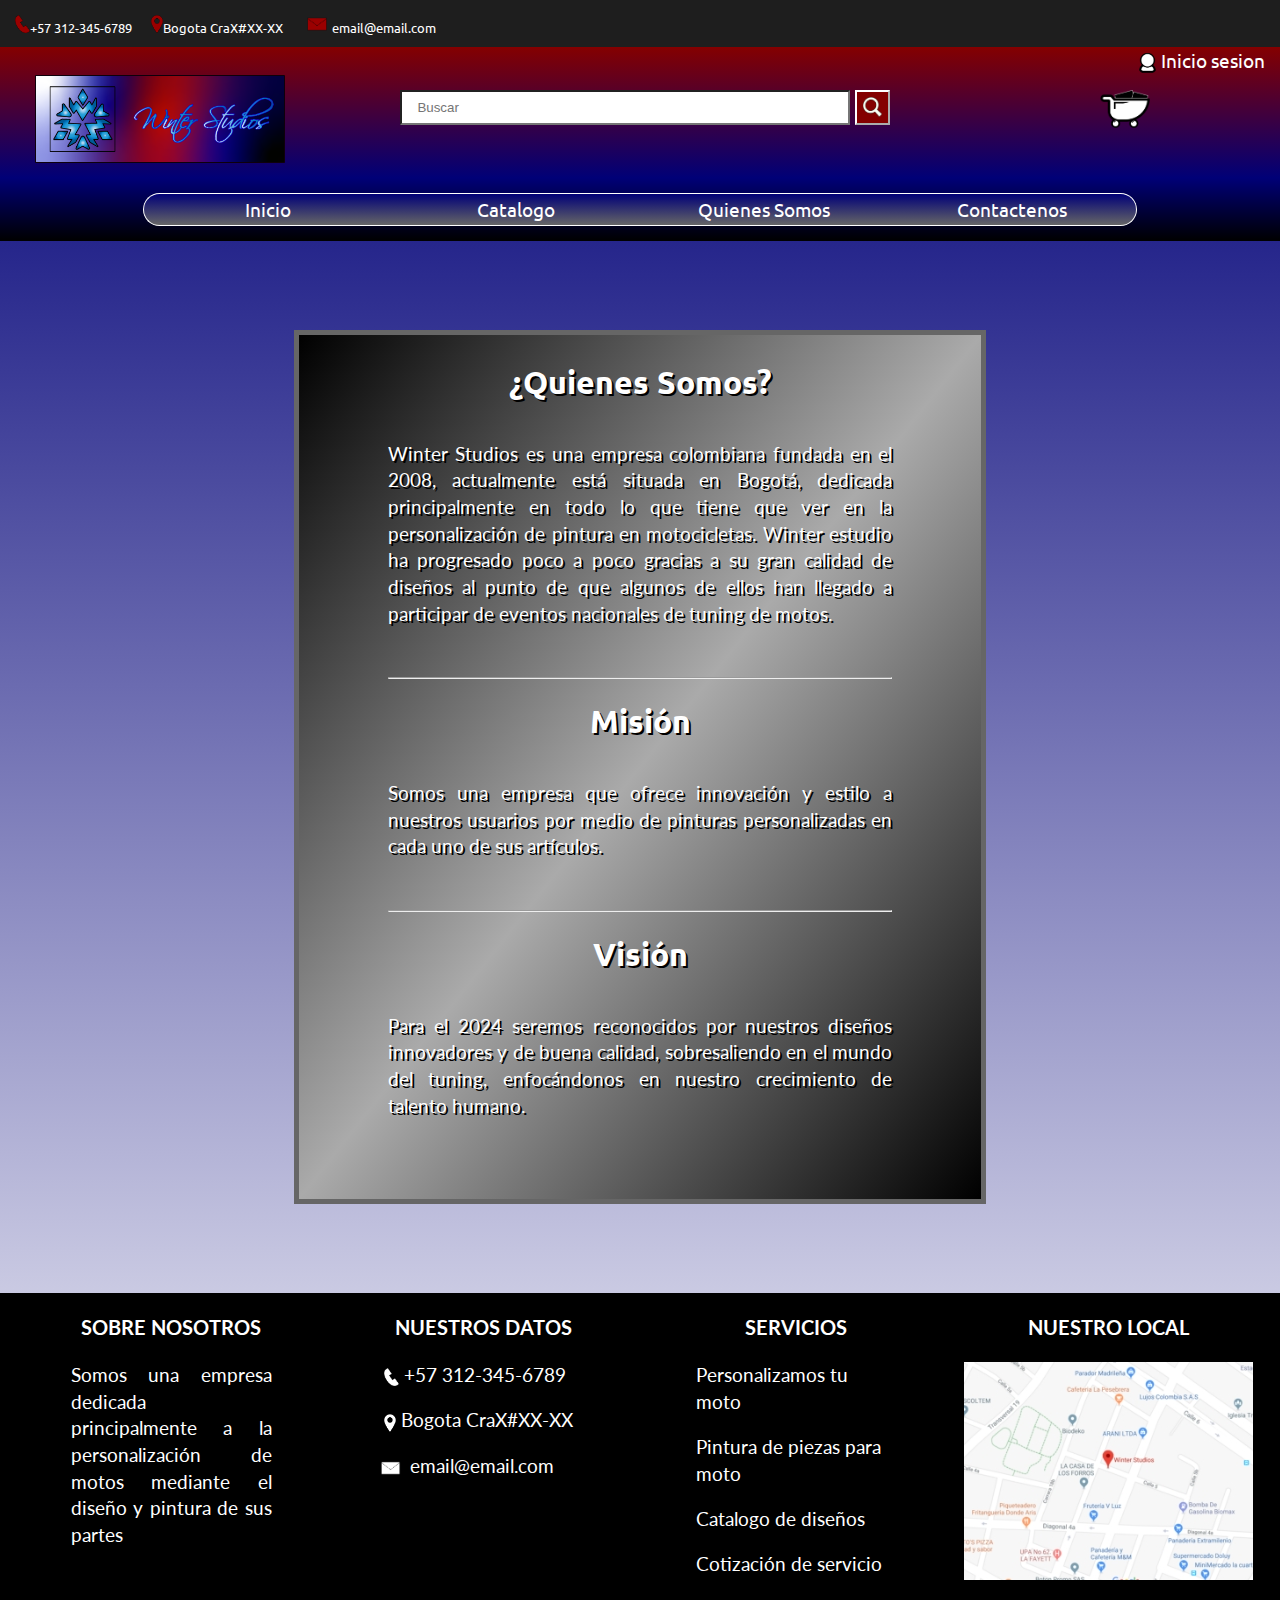
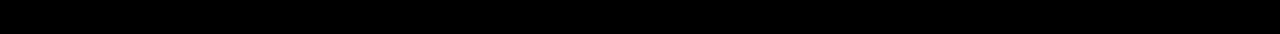
<file: pag/quienes_somos.html>
<!DOCTYPE html>
<html lang="es">

<head>
    <meta charset="UTF-8">
    <title>Winter Studios</title>
    <meta name="viewport" content="width=device-width, initial-scale=1.0">
    <link rel="stylesheet" href="../css/estilos.css" />
    <link rel="icon" href="../images/favicon.png" />
    <link href="https://fonts.googleapis.com/css?family=Lato|Roboto|Ubuntu" rel="stylesheet">
</head>

<body>
    <header>
        <a>
            <div id="top-header">
                <div class="contenedor">
                    <ul class="links-header">
                        <li><img src="../images/telefono_header.png" alt="Telefono" class="telefono">+57 312-345-6789
                        </li>
                        <li><img src="../images/ubicacion.png" alt="Direccion" class="direccion">Bogota CraX#XX-XX</li>
                        <li><img src="../images/correo.png" alt="Correo" class="Correo">email@email.com</li>
                    </ul>
                </div>
            </div>
            <div id="header">
                <div class="block-esquina">
                    <a href="login.html" class="login">
                        <img src="../images/usuario.png" alt="Login">Inicio sesion
                    </a>
                </div>
                <div class="contenedor">
                    <div class="row">
                        <div class="block1">
                            <div class="header-logo">
                                <a href="../index.html" class="logo">
                                    <img src="../images/logo3.png" alt="Logo">
                                </a>
                            </div>
                        </div>
                        <div class="block2">
                            <div class="buscador">
                                <form>
                                    <input class="input-buscador" placeholder="  Buscar">
                                    <button class="boton-buscar">
                                        <img src="../images/lupa.png" alt="Boton de busqueda" class="lupa">
                                    </button>
                                </form>
                            </div>
                        </div>
                        <div class="block1">
                            <div class="carro">
                                <a href="#" class="carro-compras">
                                    <img src="../images/carrito.png" alt="Carro de compras" class="carrito">
                                </a>
                            </div>
                        </div>
                    </div>
                </div>
            </div>
        </a>
    </header>
    <nav id="menu">
        <div id="nav">
            <div class="contenav">
                <ul class="ul-menu">
                    <li id="inicio"><a href="../index.html">Inicio</a></li>
                    <li><a href="#">Catalogo</a></li>
                    <li><a href="quienes_somos.html">Quienes Somos</a></li>
                    <li id="contactenos"><a href="#">Contactenos</a></li>
                </ul>
            </div>
        </div>
    </nav>
    <section>
        <div class="contenido">
            <h2>¿Quienes Somos?</h2>    
            <div class="sub-co">
                <p>
                    Winter Studios es una empresa colombiana
                    fundada en el 2008, actualmente est&aacute;
                    situada en Bogot&aacute;, dedicada
                    principalmente en todo lo que tiene que
                    ver en la personalización de pintura en
                    motocicletas. Winter estudio ha progresado
                    poco a poco gracias a su gran calidad de
                    diseños al punto de que algunos de ellos
                    han llegado a participar de eventos
                    nacionales de tuning de motos.
                </p>
                <hr>
            </div>
            <div class="mv">
                <h2>Misión</h2>
                <p>
                    Somos una empresa que ofrece innovación y estilo a
                    nuestros usuarios por medio de pinturas personalizadas
                    en cada uno de sus artículos.
                </p>
                <hr>
            </div>
            <div class="mv">
                <h2>Visión</h2>
                <p>
                    Para el 2024 seremos reconocidos por nuestros diseños
                    innovadores y de buena calidad, sobresaliendo en el
                    mundo del tuning, enfocándonos en nuestro crecimiento
                    de talento humano.
                </p>
            </div>
        </div>
    </section>
    <footer>
        <div class="cont-footer">
            <div class="footer">
                <h4>SOBRE NOSOTROS</h4>
                <p class="pfooter">Somos una empresa dedicada principalmente a
                    la personalización de motos mediante el diseño
                    y pintura de sus partes </p>
            </div>
            <div class="footer">
                <h4>NUESTROS DATOS</h4>
                <ul class="footer2">
                    <li><img src="../images/telefono_headerblanco.png" alt="Telefono">+57 312-345-6789</li>
                    <li><img src="../images/ubicacion_blanco.png" alt="Direccion">Bogota CraX#XX-XX</li>
                    <li><img src="../images/correoblanco.png" alt="Correo" class="sobre">email@email.com</li>
                </ul>
            </div>
            <div class="footer">
                <h4>SERVICIOS</h4>
                <ul class="servicios">
                    <li>Personalizamos tu moto</li>
                    <li>Pintura de piezas para moto</li>
                    <li>Catalogo de diseños</li>
                    <li>Cotización de servicio</li>
                </ul>
            </div>
            <div class="footer">
                <h4>NUESTRO LOCAL</h4>
                    <div class="mapa">
                        <img src="../images/mapa.jpg" alt="mapa">
                    </div>
            </div>
        </div>
    </footer>
</body>

</html>
</file>
<file: css/estilos.css>
/*
To change this license header, choose License Headers in Project Properties.
To change this template file, choose Tools | Templates
and open the template in the editor.
*/
/* 
    Created on : 5/04/2019, 06:59:03 PM
    Author     : Yeison
*/
* {
    margin: 0;
    padding: 0;
    -webkit-box-sizing: border-box;
    -moz-box-sizing: border-box;
    box-sizing: border-box;
}

div {
    display: block;
}

ul {
    list-style: none;
}

.contenedor, .contenav, .cont-footer{
    display: table;
    width: 100%;
    padding: 0 15px;
    margin: 0 auto;
}

.contenav {
    width: 80%;
}

body {
    background: linear-gradient(to bottom, #000077, #fff);
    font-family: 'Lato', sans-serif;
    font-weight: 400;
    color: #333;
    font-size: 14pt;
    line-height: 1.42857143;
}

#top-header {
    padding-top: 10px;
    padding-bottom: 10px;
    background-color: #1e1e1e;
}

#top-header>.contenedor>.infohead>.links-header img{
    height: 25px;
    vertical-align: middle;
}

.links-header {
    color: #fff;
}

a {
    text-decoration: none;
    font-family: 'Ubuntu', 'Lato', sans-serif;
}

.links-header li {
    vertical-align: middle;
    display: inline-block;
    margin-right: 15px;
    font-size: 10pt;
}

#header, #nav {
    padding-top: 15px;
    padding-bottom: 15px;
}

#header {
    background: linear-gradient(to bottom, #840000, #000077);
}

#nav {
    background: linear-gradient(to bottom, #000077, #000);
}

.header-logo {
    margin-left: 20px;
}

.block1 {
    float: left;
    width: 25%;
    position: relative;
    min-height: 1px;
    padding-right: 15px;
    padding-left: 15px;
}

.header-logo>.logo>img{
    display: block;
    width: 250px;
}

.carrito{
    width: 50px;
}

.row {
    content: " ";
    clear: both;
    margin-left: -15px;
    margin-right: -15px;
}

.block2 {
    width: 50%;
    position: relative;
    min-height: 1px;
    padding-right: 15px;
    padding-left: 15px;
    float: left;
}

.block-esquina {
    margin-right: 15px;
    margin-top: -15px;
    position: relative;
    float: right;
    text-align: right;
}

.infohead {
    display: table;
    width: 50%;
    position: relative;
    float: left;
}

.botn-esquina {
    width: 45%;
    text-align: right;
    position: relative;
    float: left;
}

.botn-esquina a {
    font-size: 10pt;
    border: 0.5px solid #ccc;
    padding: 5px 20px;
    width: 100%;
    color: #FFF;
    font-weight: bold;
}


.noselectbtn {
    background: linear-gradient(to bottom, #ccc, #333, #333);
}

.noselectbtn:hover {
    background: linear-gradient(to top , #ccc, #333, #333);
}

.noselectbtn:active {
    background: linear-gradient(to top, #840000, #333);
}

.selectbtn {
    background: linear-gradient(to bottom, #ccc, #333, #333);
}

.selectbtn:hover {
    background: linear-gradient(to top, #840000, #333);
}

.login img, .footer2 img {
    margin-right: 5px;
    height: 20px;
    vertical-align: middle;
}

.carro, .buscador {
    padding: 15px 0px 15px 10px;
    text-align: center;
}

.input-buscador {
    padding: 8px 0 8px 8px;
    width: 75%;
    background-color: #FFF;
}

.boton-buscar {

    width: 35px;
    height: 35px;
    background-color: #840000;
    border-color: #FFF;
}

.boton-buscar img{
    padding: 0;
    height: 20px;
    margin: -5px;
}

/*      NAV      */

.ul-menu {
    display: flex;
    justify-content: space-around;
    padding-left: 0;
    margin: 0;
    width: 100%;
}

.ul-menu>li:hover {
    background: linear-gradient(to bottom, #666 , #000077);
}

.ul-menu>li:active {
    background: linear-gradient(to bottom, #000077 , #666);
}

.ul-menu>li{
    display: flex;
    flex-wrap: nowrap;
    justify-content: space-around;
    padding: 2px 0;
    width: 100%;
    border-bottom: 1.5px solid #fff;
    border-top: 1.5px solid #fff;
    background: linear-gradient(to bottom, #000077 , #666);
}

.ul-menu>li>a , .block-esquina>.login{
    color: #fff;
    width: 100%;
    text-align: center;
}

.ul-menu>#inicio{
    border-top-left-radius: 25px;
    border-bottom-left-radius: 25px;
    border-left: 1.5px solid #fff;
}

.ul-menu>#inicio>a{
    border-top-left-radius: 25px;
    border-bottom-left-radius: 25px;
}

.ul-menu>#contactenos {
    border-top-right-radius: 25px;
    border-bottom-right-radius: 25px;
    border-right: 1.5px solid #fff;
}

.ul-menu>#contactenos>a{
    border-top-right-radius: 25px;
    border-bottom-right-radius: 25px;
}

#slider {
    overflow: hidden;
    margin: 50px;
}

#slider figure {
    position: relative;
    width: 100%;
    margin: 0;
    left: 0;
    animation: 20s slider infinite ease-in-out ;
}

#slider figure {
    
    width: 500%;
    float: left;
}

#slider figure img {
    width: 10%;
    float: left;
}

@keyframes slider {
    0% {
        left: 0;
    }

    25% {
        left: 0;
    }

    50% {
        left: -100%;
    }

    75% {
        left: -100%;
    }

    100% {
        left: 0;
    }
}

.img-1 {
    border: 5px solid #000; 
    border-right: 1px solid #000;
}

.img-2 {
    border: 5px solid #000; 
    border-left: 1px solid #000;
}

.cont-footer {
    background: #000;
    color: #fff;
    padding-bottom: 2em;
}

.footer {
    float: left;
    width: 25%;
    text-align: center;
}

.mv, .sub-co{
    color: #000;
    width: 80%;
    text-align: center;
    margin: auto;
}

p {
    text-align: justify;
    font-size: 14pt;
    padding-bottom: 30px;
    color: #FFF;
}

.pfooter, .servicios, .footer2 {
    margin: 0 3em;
}

h1 {
    text-shadow: 0px 0 10px #840000;
    margin-bottom: 35px;
    text-align: center;
    color: #fff;
    font-size: 24pt;
    font-family: 'Lato', sans-serif;
}

h2{
    margin-bottom: 35px;
    text-align: center;
    color: #fff;
    font-family: 'Ubuntu', 'Lato', sans-serif;
    font-size: 24pt;
}   

h3 {
    margin-bottom: 1em;
    font-size: 18pt;
}

h4 {
    margin: 1em 0;
    font-size: 15pt;
} 

.footer2{
    text-align: justify;
}

.footer2 img,.links-header img{
    height: 18px;
}

.servicios {
    text-align: initial;
 }

 .servicios>li, .footer2>li{
     margin-bottom: 1em;
 }

 hr {
     margin: 20px 0;
 }

.contenido {
    margin: 40px;
    background: linear-gradient(to bottom right, #000 ,#aaa, #000);
    width: 60%;
    margin: 25px auto;
    padding: 25px;
    padding-bottom: 50px; 
    border: #666 solid 5px;
}

.contenido p {
    font-size: 14pt;
    text-shadow: 2px 2px #000;
}

.contenido h2 {
    text-shadow: 2px 2px #000;
}

.sobre {
    margin-left: -8px;
}

/* contactenos */

.tabla {
    width: 450px;
    text-align: left;
    border-collapse: collapse;
}

.tabla td {
    padding: 10px 15px;
    color: #669;
    border-top: 1px solid #fff;
}

.contformulario {
    width: 70%;
}

.tabla {
    margin: auto;
}

.tabla input {
    margin-left: 10px;
    padding: 5px;
}

.tabla tr:hover td {
    background: #669;
    color: #FFF;    
}

section {
    padding: 5%;
}

.formulario{
    padding: 25px;
}

.contenido-contact {
    margin-bottom: 2%;
    line-height: 1.6em;
    font-family: 'Segoe UI', sans-serif;
    font-size: 12pt;
    color: #669;
}

.fondo-img {
    background: url(../images/moto_negra.jpg);
    background-size: 120% 120%;
    padding: 5%;
}

.logo-favicon {
    text-align: right;
    margin: auto;
    width: 30%;
}

.fondo-opacidad{
    display: flex;
    justify-content: space-around;
    background: rgba(255, 255, 255, 0.75);
    width: 100%;
}

.columna1 { 
    text-align: right;
    background: #d0dafd;
    border-right: 10px solid transparent;
    border-left: 10px solid transparent
}

.botonesform {
    color: #000077;
    background: linear-gradient(to bottom, #fff,#ccc);
}

.botonesform:hover {
    background: linear-gradient(to bottom, #ccc, #fff);
}
</file>
<file: css/estilos_login.css>
* {
    margin: 0;
    padding: 0;
    -webkit-box-sizing: border-box;
    -moz-box-sizing: border-box;
    box-sizing: border-box;
}

body { 
    background: linear-gradient(to bottom, #fff, #000077);
    font-family:  'Ubuntu' , 'Roboto' , 'Lato', sans-serif;
}

a {
    text-decoration: none;
}

div {
    display: flex;
}

.contenedor{
    display: block;
}

.header {
    background: linear-gradient(to right, #000, #000077);
}

.logo {
    width: 50%;
}

.logo a{
    margin: 20px;
}

.logo a img{
    border: 0;
    height: 100px;
}

.botn-esquina {
    margin: auto 0;
    vertical-align: middle;
    height: 100%;
    justify-content: flex-end;
    flex-wrap: nowrap;
    width: 45%;
}

.botn-esquina>a {
    margin: 5px;
    padding: 5px 20px;
    font-weight: bold;
    border: 0.5px solid #ccc;
    text-align: right;
    font-family: 'Ubuntu', 'Lato', sans-serif;
    color: #FFF;
    font-size: 10pt;
}

.backg{
    display: block;
    background: #fff;
    width: 500px;
    margin: 20px auto;
    padding: 30px 100px;
    border: 2px solid #000;
}

.noselectbtn {
    background: linear-gradient(to bottom, #ccc, #333, #333);
}

.noselectbtn:hover {
    background: linear-gradient(to top , #ccc, #333, #333);
}

.noselectbtn:active {
    background: linear-gradient(to top, #840000, #333);
}

.selectbtn {
    background: linear-gradient(to bottom, #ccc, #333, #333);
}

.selectbtn:hover {
    background: linear-gradient(to top, #840000, #333);
}

.imagen-usuario img {
    height: 65px;
    width: 60px;
    background: #840000;
    border: 3px solid #000;
    border-radius: 50%;
    margin: 10px;
}

.formulario>* {
    display: block;
    margin: auto;
    width: 100%;
}

.formulario>input,.formulario>button,.formulario>a {
    margin: 15px 0;
    padding: 10px 10px;
}

.formulario>input, .formulario>button {
    font-size: 17px;
    font-weight: bold;
}

.formulario>a {
    text-align: center;
    text-decoration: none;
    color: #000077;
    font-weight: bold;
}

.inicio-sesion {
    color: #fff;
    background: #00aa00;
    border: #090;
}

.inicio-sesion:hover {
    background: #008800;
    transition: .3s;
}

.inicio-sesion:active {
    background: #00aa00;
}

.registro {
    background: none;
    border: 2px solid #000077;
    color: #000077;
}

.registro:hover {
    background: #ccccff;
}

.registro:active {
    background: #aaaaff;
    color: #000;
}
</file>
